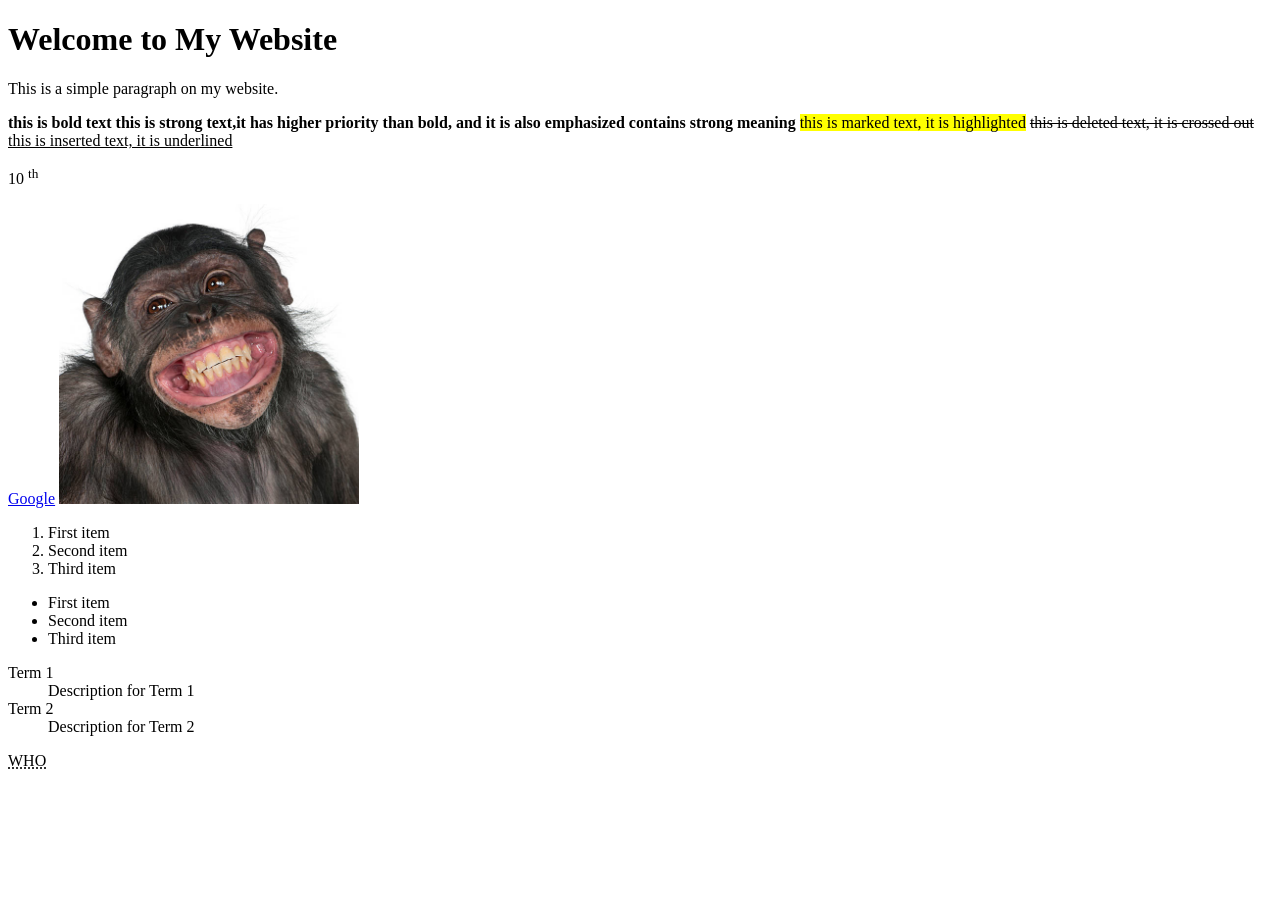
<file: Web Development/index.html>
<!DOCTYPE html>
<html lang="en">
<head>
    <meta charset="UTF-8">
    <meta name="viewport" content="width=device-width, initial-scale=1.0">
    <title>Website</title>
</head>
<body>
    <h1>Welcome to My Website</h1>
    <p>This is a simple paragraph on my website.</p>
    <b>this is bold text</b>
    <strong>this is strong text,it has higher priority than bold, and it is also emphasized contains strong meaning </strong>
    <mark>this is marked text, it is highlighted</mark>
    <del>this is deleted text, it is crossed out</del>
    <ins>this is inserted text, it is underlined</ins>

    <p> 10 <sup>th </sup></p>

    <!-- This is a comment, it will not be displayed on the webpage -->

    <!-- How to create links -->
    <a href="https://www.google.com">Google</a>

    <!-- How to add images -->
    <img src="Imgs/Monkey.jpg" height="300" width="300" alt="Placeholder Image">

    <!-- How to create orderedlists -->
    <ol>
        <li>First item</li>
        <li>Second item</li>
        <li>Third item</li>
    </ol>
    <!-- How to create unordered lists -->
    <ul>
        <li>First item</li>
        <li>Second item</li>
        <li>Third item</li>
    </ul>

    <!-- how to create description lists -->
    <dl>
        <dt>Term 1</dt>
        <dd>Description for Term 1</dd>
        <dt>Term 2</dt>
        <dd>Description for Term 2</dd>
    </dl>   

    <abbr title="World Health Organization">WHO</abbr>
</body>
</html>
</file>
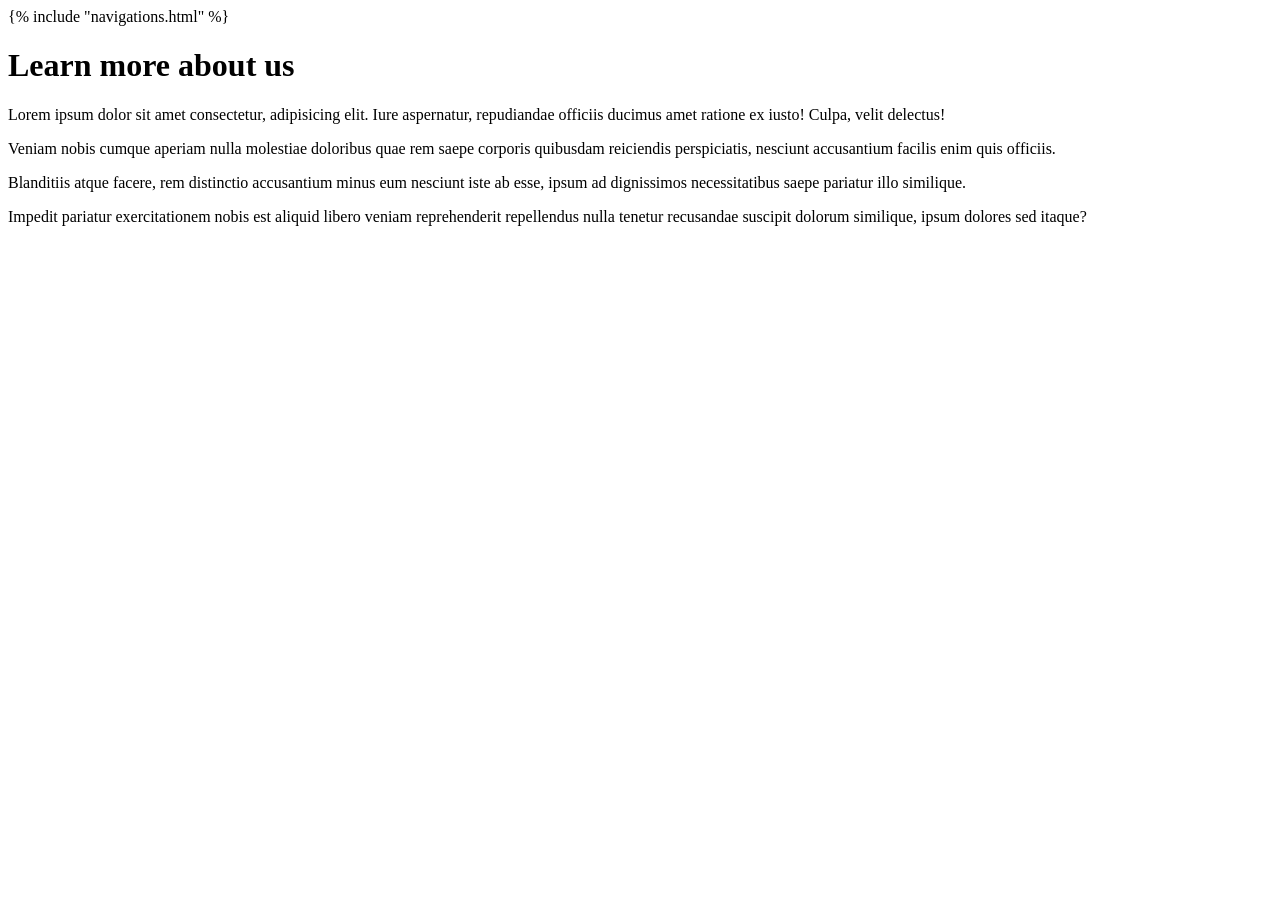
<file: Anudeep_Project/Templates/about.html>
<!DOCTYPE html>
<html lang="en">
<head>
    <meta charset="UTF-8">
    <meta name="viewport" content="width=device-width, initial-scale=1.0">
    <title>About us</title>
</head>
<body>
    {% include "navigations.html" %}
    <h1>Learn more about us</h1>
    <p>Lorem ipsum dolor sit amet consectetur, adipisicing elit. Iure aspernatur, repudiandae officiis ducimus amet ratione ex iusto! Culpa, velit delectus!</p>
    <p>Veniam nobis cumque aperiam nulla molestiae doloribus quae rem saepe corporis quibusdam reiciendis perspiciatis, nesciunt accusantium facilis enim quis officiis.</p>
    <p>Blanditiis atque facere, rem distinctio accusantium minus eum nesciunt iste ab esse, ipsum ad dignissimos necessitatibus saepe pariatur illo similique.</p>
    <p>Impedit pariatur exercitationem nobis est aliquid libero veniam reprehenderit repellendus nulla tenetur recusandae suscipit dolorum similique, ipsum dolores sed itaque?</p>
</body>
</html>
</file>
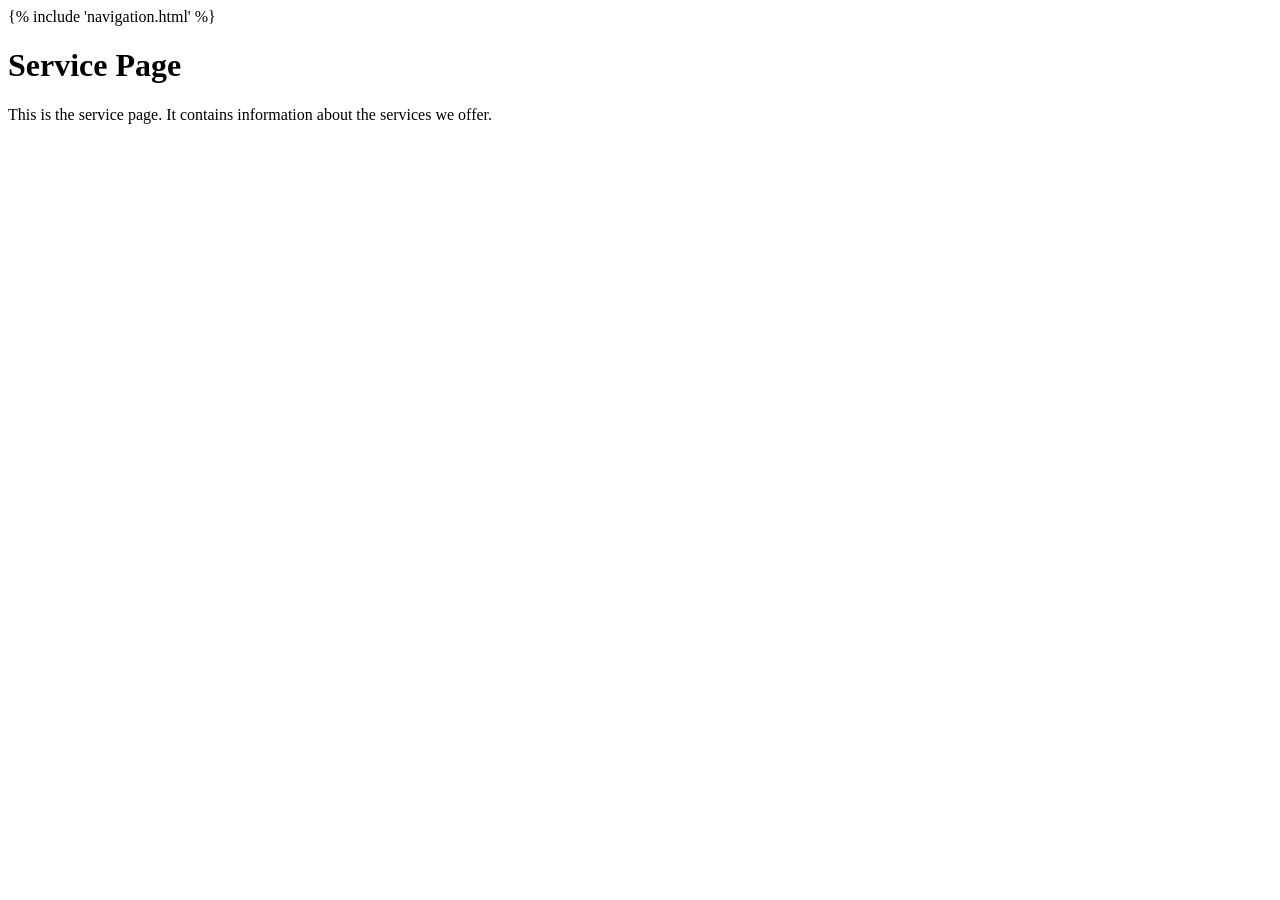
<file: Anudeep_Project/Templates/service.html>
<!DOCTYPE html>
<html lang="en">
<head>
    <meta charset="UTF-8">
    <meta name="viewport" content="width=device-width, initial-scale=1.0">
    <title>Service Page</title>
</head>
<body>
    {% include 'navigation.html' %}
    <h1>Service Page</h1>
    <p>This is the service page. It contains information about the services we offer.</p>

</body>
</html>
</file>
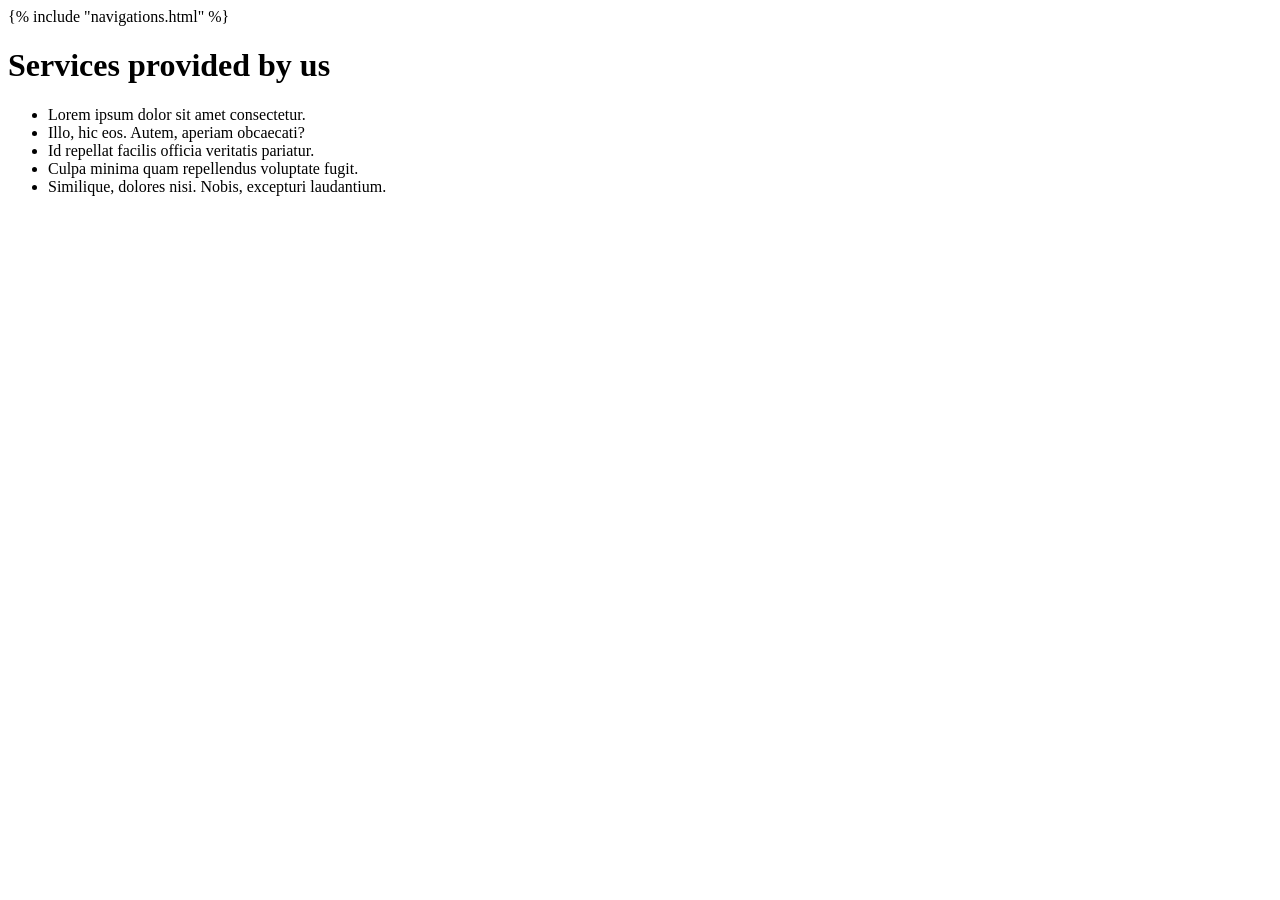
<file: Anudeep_Project/Templates/services.html>
<!DOCTYPE html>
<html lang="en">
<head>
    <meta charset="UTF-8">
    <meta name="viewport" content="width=device-width, initial-scale=1.0">
    <title>Services page</title>
</head>
<body>
    {% include "navigations.html" %}
    <h1>Services provided by us</h1>
    <ul>
        <li>Lorem ipsum dolor sit amet consectetur.</li>
        <li>Illo, hic eos. Autem, aperiam obcaecati?</li>
        <li>Id repellat facilis officia veritatis pariatur.</li>
        <li>Culpa minima quam repellendus voluptate fugit.</li>
        <li>Similique, dolores nisi. Nobis, excepturi laudantium.</li>
    </ul>
</body>
</html>
</file>
